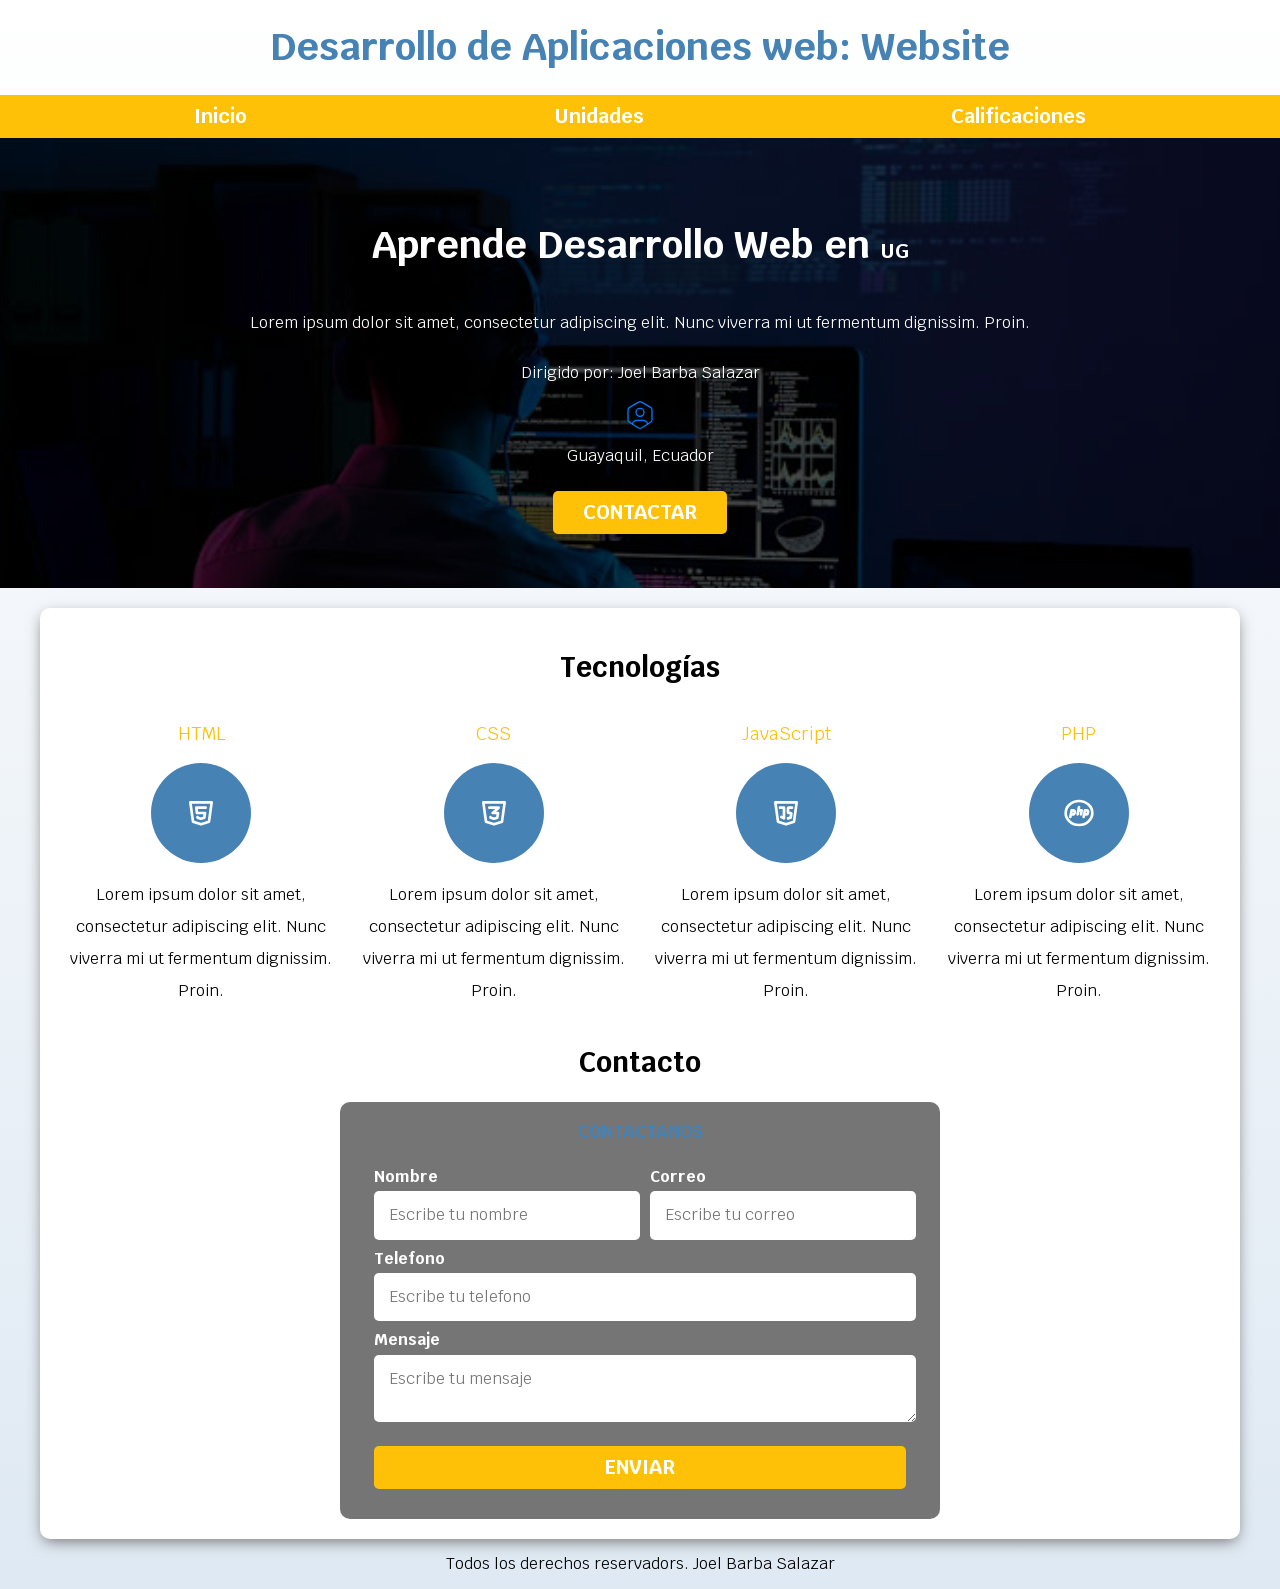
<file: index.html>
<!doctype html>
<html lang="en">
  <!-- el idioma -->
  <head>
    <meta charset="UTF-8" />
    <!-- El encoding, ñ, tildes-->
    <meta name="viewport" content="width=device-width, initial-scale=1.0" />
    <!---->
    <title>DAW 6-7</title>
    <!-- Titulo de la pagina -->
    <link rel="preload" href="css/normalize.css" as="style" />
    <link rel="stylesheet" href="css/normalize.css" />
    <link rel="preload" href="css/styles.css" as="style" />
    <link rel="stylesheet" href="css/styles.css" />
    <link rel="preconnect" href="https://fonts.googleapis.com" />
    <link rel="preconnect" href="https://fonts.gstatic.com" crossorigin />
    <link
      href="https://fonts.googleapis.com/css2?family=Krub:ital,wght@0,300;0,400;0,600;0,700;1,300;1,400;1,600;1,700&display=swap"
      rel="stylesheet"
    />
  </head>
  <body>
    <header>
      <h1 class="titulo">Desarrollo de Aplicaciones web: Website</h1>
    </header>
    <div class="nav-bg">
      <nav class="navegacion-principal contenedor">
        <a href="index.html">Inicio</a>
        <a href="unidades.html">Unidades</a>
        <a href="#">Calificaciones</a
        ><!-- Simular el enlace -->
      </nav>
    </div>
    <section class="hero">
      <div class="contenido-hero">
        <h2 class="titulo">Aprende Desarrollo Web en <span>UG</span></h2>
        <p>
          Lorem ipsum dolor sit amet, consectetur adipiscing elit. Nunc viverra
          mi ut fermentum dignissim. Proin.
        </p>
        <p>Dirigido por: Joel Barba Salazar</p>
        <svg
          xmlns="http://www.w3.org/2000/svg"
          width="32"
          height="32"
          viewBox="0 0 24 24"
          fill="none"
          stroke="#007aff"
          stroke-width="1"
          stroke-linecap="round"
          stroke-linejoin="round"
        >
          <path d="M12 13a3 3 0 1 0 0 -6a3 3 0 0 0 0 6z" />
          <path
            d="M6.201 18.744a4 4 0 0 1 3.799 -2.744h4a4 4 0 0 1 3.798 2.741"
          />
          <path
            d="M19.875 6.27c.7 .398 1.13 1.143 1.125 1.948v7.284c0 .809 -.443 1.555 -1.158 1.948l-6.75 4.27a2.269 2.269 0 0 1 -2.184 0l-6.75 -4.27a2.225 2.225 0 0 1 -1.158 -1.948v-7.285c0 -.809 .443 -1.554 1.158 -1.947l6.75 -3.98a2.33 2.33 0 0 1 2.25 0l6.75 3.98h-.033z"
          />
        </svg>
        <p>Guayaquil, Ecuador</p>
        <a class="boton" href="#">Contactar</a>
      </div>
    </section>
    <main class="sombra contenedor">
      <h2>Tecnologías</h2>
      <div class="lenguajes">
        <section class="lenguaje">
          <h3>HTML</h3>
          <div class="iconos">
            <svg
              xmlns="http://www.w3.org/2000/svg"
              width="32"
              height="32"
              viewBox="0 0 24 24"
              fill="none"
              stroke="white"
              stroke-width="2"
              stroke-linecap="round"
              stroke-linejoin="round"
            >
              <path d="M20 4l-2 14.5l-6 2l-6 -2l-2 -14.5l16 0" />
              <path d="M15.5 8h-7l.5 4h6l-.5 3.5l-2.5 .75l-2.5 -.75l-.1 -.5" />
            </svg>
          </div>
          <p>
            Lorem ipsum dolor sit amet, consectetur adipiscing elit. Nunc
            viverra mi ut fermentum dignissim. Proin.
          </p>
        </section>
        <section class="lenguaje">
          <h3>CSS</h3>
          <div class="iconos">
            <svg
              xmlns="http://www.w3.org/2000/svg"
              width="32"
              height="32"
              viewBox="0 0 24 24"
              fill="none"
              stroke="white"
              stroke-width="2"
              stroke-linecap="round"
              stroke-linejoin="round"
            >
              <path d="M20 4l-2 14.5l-6 2l-6 -2l-2 -14.5l16 0" />
              <path d="M8.5 8h7l-4.5 4h4l-.5 3.5l-2.5 .75l-2.5 -.75l-.1 -.5" />
            </svg>
          </div>

          <p>
            Lorem ipsum dolor sit amet, consectetur adipiscing elit. Nunc
            viverra mi ut fermentum dignissim. Proin.
          </p>
        </section>
        <section class="lenguaje">
          <h3>JavaScript</h3>
          <div class="iconos">
            <svg
              xmlns="http://www.w3.org/2000/svg"
              width="32"
              height="32"
              viewBox="0 0 24 24"
              fill="none"
              stroke="white"
              stroke-width="2"
              stroke-linecap="round"
              stroke-linejoin="round"
            >
              <path d="M20 4l-2 14.5l-6 2l-6 -2l-2 -14.5l16 0" />
              <path d="M7.5 8h3v8l-2 -1" />
              <path
                d="M16.5 8h-2.5a.5 .5 0 0 0 -.5 .5v3a.5 .5 0 0 0 .5 .5h1.423a.5 .5 0 0 1 .495 .57l-.418 2.93l-2 .5"
              />
            </svg>
          </div>

          <p>
            Lorem ipsum dolor sit amet, consectetur adipiscing elit. Nunc
            viverra mi ut fermentum dignissim. Proin.
          </p>
        </section>
        <section class="lenguaje">
          <h3>PHP</h3>
          <div class="iconos">
            <svg
              xmlns="http://www.w3.org/2000/svg"
              width="32"
              height="32"
              viewBox="0 0 24 24"
              fill="none"
              stroke="white"
              stroke-width="2"
              stroke-linecap="round"
              stroke-linejoin="round"
            >
              <path d="M2 12a10 9 0 1 0 20 0a10 9 0 1 0 -20 0" />
              <path
                d="M5.5 15l.395 -1.974l.605 -3.026h1.32a1 1 0 0 1 .986 1.164l-.167 1a1 1 0 0 1 -.986 .836h-1.653"
              />
              <path
                d="M15.5 15l.395 -1.974l.605 -3.026h1.32a1 1 0 0 1 .986 1.164l-.167 1a1 1 0 0 1 -.986 .836h-1.653"
              />
              <path d="M12 7.5l-1 5.5" />
              <path d="M11.6 10h2.4l-.5 3" />
            </svg>
          </div>

          <p>
            Lorem ipsum dolor sit amet, consectetur adipiscing elit. Nunc
            viverra mi ut fermentum dignissim. Proin.
          </p>
        </section>
      </div>
      <section>
        <h2>Contacto</h2>
        <form class="formulario">
          <fieldset>
            <legend>Contactanos</legend>
            <div class="contenedor-campos">
              <div class="campo">
                <label>Nombre</label>
                <input
                  class="input-text"
                  type="text"
                  placeholder="Escribe tu nombre"
                />
              </div>
              <div class="campo">
                <label>Correo</label>
                <input
                  class="input-text"
                  type="email"
                  placeholder="Escribe tu correo"
                />
              </div>
              <div class="campo">
                <label>Telefono</label>
                <input
                  class="input-text"
                  type="tel"
                  placeholder="Escribe tu telefono"
                />
              </div>
              <div class="campo">
                <label>Mensaje</label>
                <textarea
                  class="input-text"
                  placeholder="Escribe tu mensaje"
                ></textarea>
              </div>
            </div>
            <div class="enviar">
              <input class="boton" type="submit" value="Enviar" />
            </div>
          </fieldset>
        </form>
      </section>
    </main>
    <footer class="footer">
      <p>Todos los derechos reservadors. Joel Barba Salazar</p>
    </footer>
  </body>
</html>
</file>
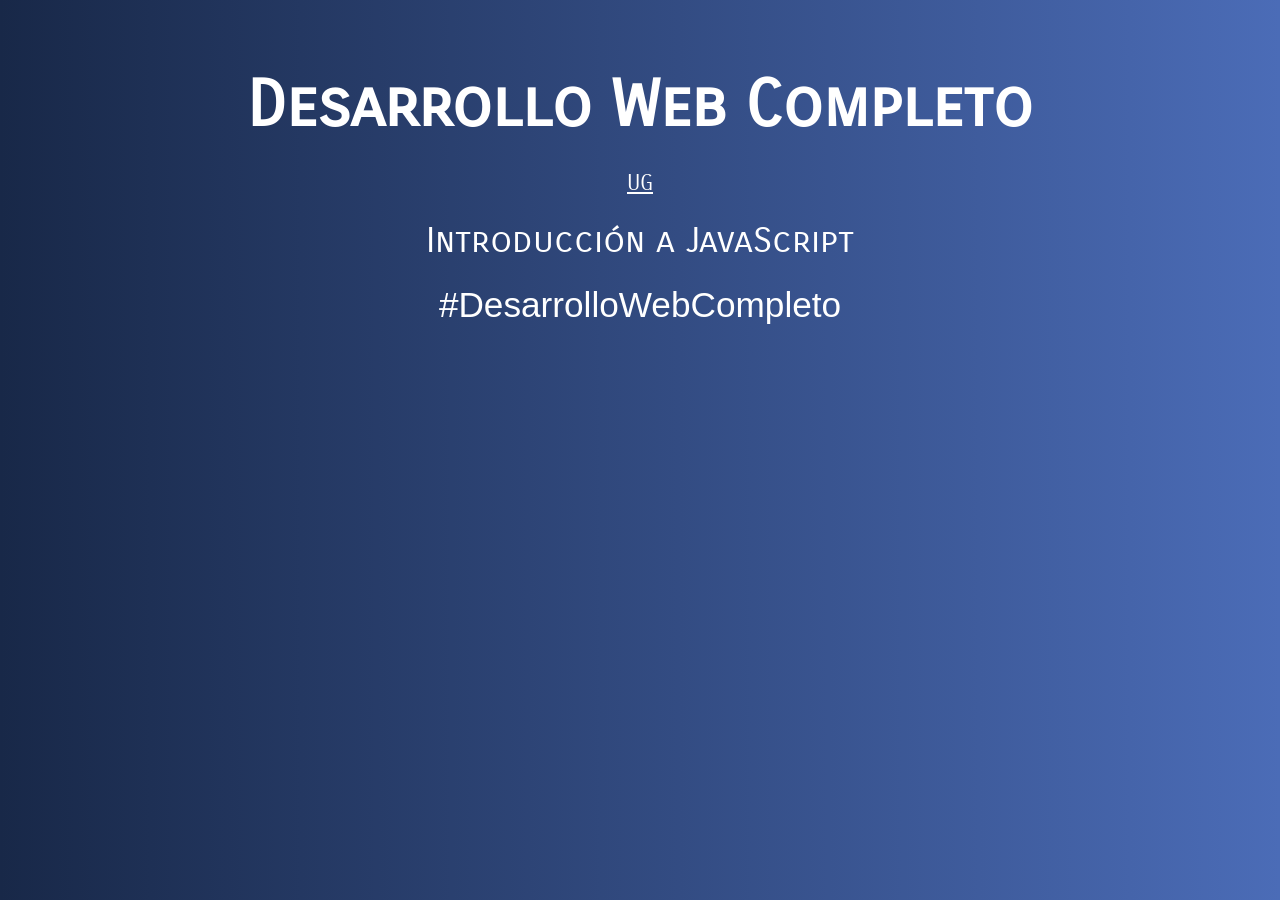
<file: introduccionJS/index.html>
<!DOCTYPE html>
<html lang="en">
  <head>
    <meta charset="UTF-8" />
    <meta name="viewport" content="width=device-width, initial-scale=1.0" />
    <title>Introducción JavaScript</title>
    <link
      href="https://fonts.googleapis.com/css2?family=Carrois+Gothic+SC&display=swap"
      rel="stylesheet"
    />
    <link rel="stylesheet" href="css/style.css" />
  </head>
  <body>
    <div class="contenido">
      <h1>Desarrollo Web Completo</h1>
      <a href="#" target="_blank" id="boton">UG</a>
      <p>Introducción a JavaScript</p>
      <p class="hashtag">#DesarrolloWebCompleto</p>
    </div>

    <script src="js/fetchapi.js"></script>
  </body>
</html>
</file>
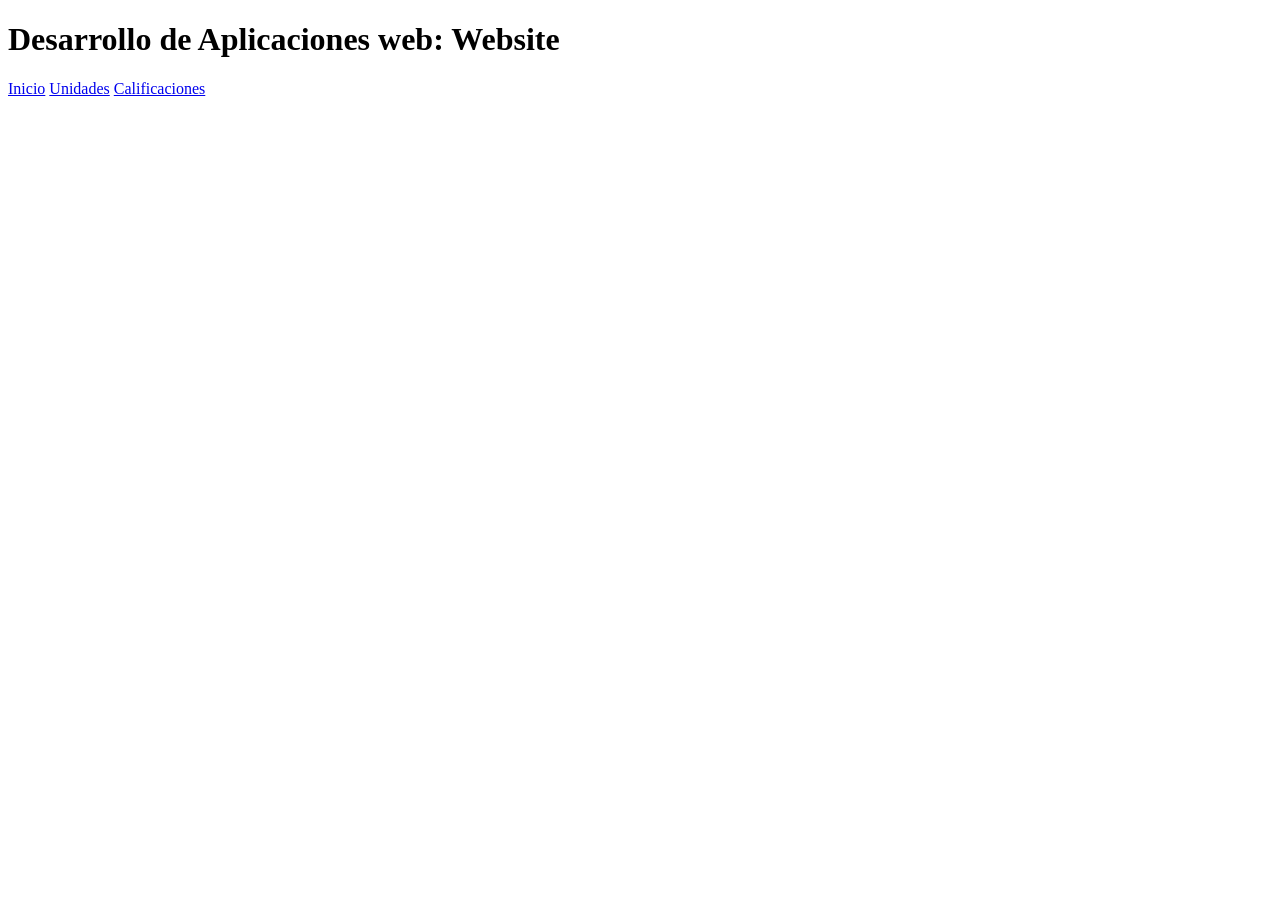
<file: unidades.html>
<!DOCTYPE html>
<html lang="en">
<head>
    <meta charset="UTF-8">
    <meta name="viewport" content="width=device-width, initial-scale=1.0">
    <title>Unidades</title>
</head>
<body>
    <header>
        <h1>Desarrollo de Aplicaciones web: Website</h1>
    </header>
    <nav>
        <a href="index.html">Inicio</a>
        <a href="unidades.html">Unidades</a>
        <a href="#">Calificaciones</a><!-- Simular el enlace -->
    </nav>
</body>
</html>
</file>
<file: css/styles.css>
:root {
  /*pseudoelementos para crear variables personalizadas
  tambien conocidos como custom properties*/
  --blanco: #ffffff;
  --oscuro: #212121;
  --primario: #4682b4;
  --secundario: rgba(255, 193, 7, 1);
  --gris: #757575;
}
html {
  font-size: 62.5%;
  box-sizing: border-box;
  scroll-snap-type: y mandatory;
}
*,
*::before,
*::after {
  box-sizing: inherit;
}
body {
  font-size: 16px;
  font-family: "Krub", sans-serif;
  /*colocarlo aca para que se aplique a todo*/
  background-image: linear-gradient(to top, #dfe9f3 0%, var(--blanco) 100%);
  /* to right, to left, to top, to bottom*/
}
.titulo {
  /* las clases no deben iniciar con numeros*/
  text-align: center;
  color: var(--primario);
  font-size: 3.8rem;
  /*font-family: "Times New Roman", Times, serif; FUENTES SEGURAS*/
}

.titulo span {
  font-size: 2rem;
}

.contenedor {
  width: 100%;
  max-width: 120rem;
  margin: 0 auto;
  /*
max-width: 120rem; establece que el contenedor puede medir como máximo 1200 píxeles.
width: 100%; permite que ocupe el ancho disponible en pantallas pequeñas.
margin: 0 auto; centra el contenedor horizontalmente.
  */
  /*margin: 0 auto 0 auto;*/
  /*margin: 0 auto;*/
}
.nav-bg {
  background-color: var(--secundario);
}
.navegacion-principal {
  display: flex;
  flex-direction: column; /* por defecto es row*/
  align-items: center; /*espacio entre elementos*/
  /* align-items: center; -> el justify de los columns */
}
@media (min-width: 480px) {
}
@media (min-width: 768px) {
  .navegacion-principal {
    flex-direction: row;
    justify-content: space-around; /*espacio entre elementos*/
  }
}
@media (min-width: 1140px) {
}
@media (min-width: 1400px) {
}

.navegacion-principal a {
  display: block;
  text-align: center;
  color: var(--blanco);
  text-decoration: none;
  padding: 1rem;
  font-size: 2rem;
  font-weight: bold;
  /*Text-Decoration se utiliza
  para quitar el subrayado a enlaces*/
}
.navegacion-principal a:hover {
  background-color: var(--primario);
  color: var(--oscuro);
}
.hero {
  background-image: url("../images/devweb.jpg");
  background-repeat: no-repeat;
  background-size: cover;
  height: 450px;
  padding: 20px;
  position: relative;
  background-position: center center;
}
.contenido-hero {
  position: absolute;
  width: 100%;
  height: 100%;
  background-color: rgba(0, 0, 0, 0.7); /**Anterior **/
  background-color: rgb(0 0 0 / 70%);
  bottom: 0;
  left: 0;
  right: 0;
  top: 0;

  /*alinear horizontal y vertical*/
  display: flex;
  flex-direction: column;
  align-items: center;
  justify-content: center;
}

.contenido-hero h2,
.contenido-hero p {
  color: var(--blanco);
  text-align: center;
}
h1 {
  font-size: 3.8rem;
}
h2 {
  font-size: 2.8rem;
}
h3 {
  font-size: 1.8rem;
}
h1,
h2,
h3 {
  text-align: center;
}
.boton {
  background-color: var(--secundario);
  color: var(--blanco);
  padding: 1rem 3rem;
  margin-top: 1rem;
  font-size: 2rem;
  text-decoration: none;
  text-transform: uppercase;
  font-weight: bold;
  border-radius: 0.5rem;
  width: 90%;
  text-align: center;
  border: none;
}
.boton:hover {
  cursor: pointer;
}
@media (min-width: 480px) {
  .boton {
    width: auto; /*se resetea el tamaño*/
  }
}
.sombra {
  box-shadow: 0px 5px 15px -3px #707070;
  background-color: var(--blanco);
  padding: 2rem;
  border-radius: 1rem;
  margin-top: 2rem;
}

@media (min-width: 768px) {
  .lenguajes {
    display: grid;
    /*grid-template-columns: 300px 300px;
    grid-template-rows: 200px 800px;*/
    /*grid-template-columns: 25% 25% 25% 25%;
    grid-template-columns: repeat(4, 1fr);*/
    grid-template-columns: 1fr 1fr 1fr 1fr;
    text-align: center;
    column-gap: 1rem; /*poner espacio entre columnas*/

    /*grid: 200px 800px / 300px 300px;*/
    /*filas / columnas*/
  }
}
.lenguaje {
  display: flex;
  flex-direction: column;
  align-items: center;
}
.lenguaje h3 {
  color: var(--secundario);
  font-weight: normal;
}
.lenguaje p {
  line-height: 2;
  text-align: center;
}
.lenguaje .iconos {
  height: 10rem;
  width: 10rem;
  background-color: var(--primario);
  border-radius: 50%;
  display: flex;
  flex-direction: row;
  justify-content: center;
  align-items: center;
}

/*formulario*/
.formulario {
  background-color: var(--gris);
  width: min(
    60rem,
    100%
  ); /*utiliza el valor mas pequeño entre las dos opciones*/
  margin: 0 auto;
  padding: 2rem;
  border-radius: 1rem;
}
.formulario fieldset {
  border: none;
}
.formulario legend {
  text-align: center;
  font-size: 1.8rem;
  text-transform: uppercase;
  font-weight: 700;
  margin-bottom: 2rem;
  color: var(--primario);
}

.campo {
  margin-bottom: 1rem;
}
.campo label {
  color: var(--blanco);
  font-weight: bold;
  margin-bottom: 0.5rem;
  display: block;
}
.input-text {
  width: 100%;
  padding: 1.5rem;
  border-radius: 0.5rem;
  border: none;
}
.enviar .boton {
  width: 100%;
}

@media (min-width: 768px) {
  .contenedor-campos {
    display: grid;
    grid-template-columns: 50% 50%;
    column-gap: 1rem;
    grid-template-rows: auto auto auto;
  }
  .campo:nth-child(3),
  .campo:nth-child(4) {
    grid-column: 1 / 3; /*ocupa las dos columnas*/
  }
}
.footer {
  text-align: center;
}

.lenguajes,
.navegacion-principal,
.formulario {
  scroll-snap-align: center;
  scroll-snap-stop: always;
}
</file>
<file: introduccionJS/css/style.css>
body {
    background: #4b6cb7;  /* fallback for old browsers */
    background: -webkit-linear-gradient(to right, #182848, #4b6cb7);  /* Chrome 10-25, Safari 5.1-6 */
    background: linear-gradient(to right, #182848, #4b6cb7); /* W3C, IE 10+/ Edge, Firefox 16+, Chrome 26+, Opera 12+, Safari 7+ */
}

h1, p, a {
    font-family: 'Carrois Gothic SC', sans-serif;
    display: block;
    text-align: center;
    line-height:.8;
    color: white;
}
.contenido {
    max-width: 1200px;
    margin: 5rem auto 0 auto;
    color: white;
    font-size: 3rem;
    font-family: 'Carrois Gothic SC', sans-serif;
}
h1 {
    font-size: 4rem;
}
a {
    font-size: 1.4rem;
}
p {
    font-size: 2.2rem;
}

.hashtag {
    font-family: Arial, Helvetica, sans-serif;
}
</file>
